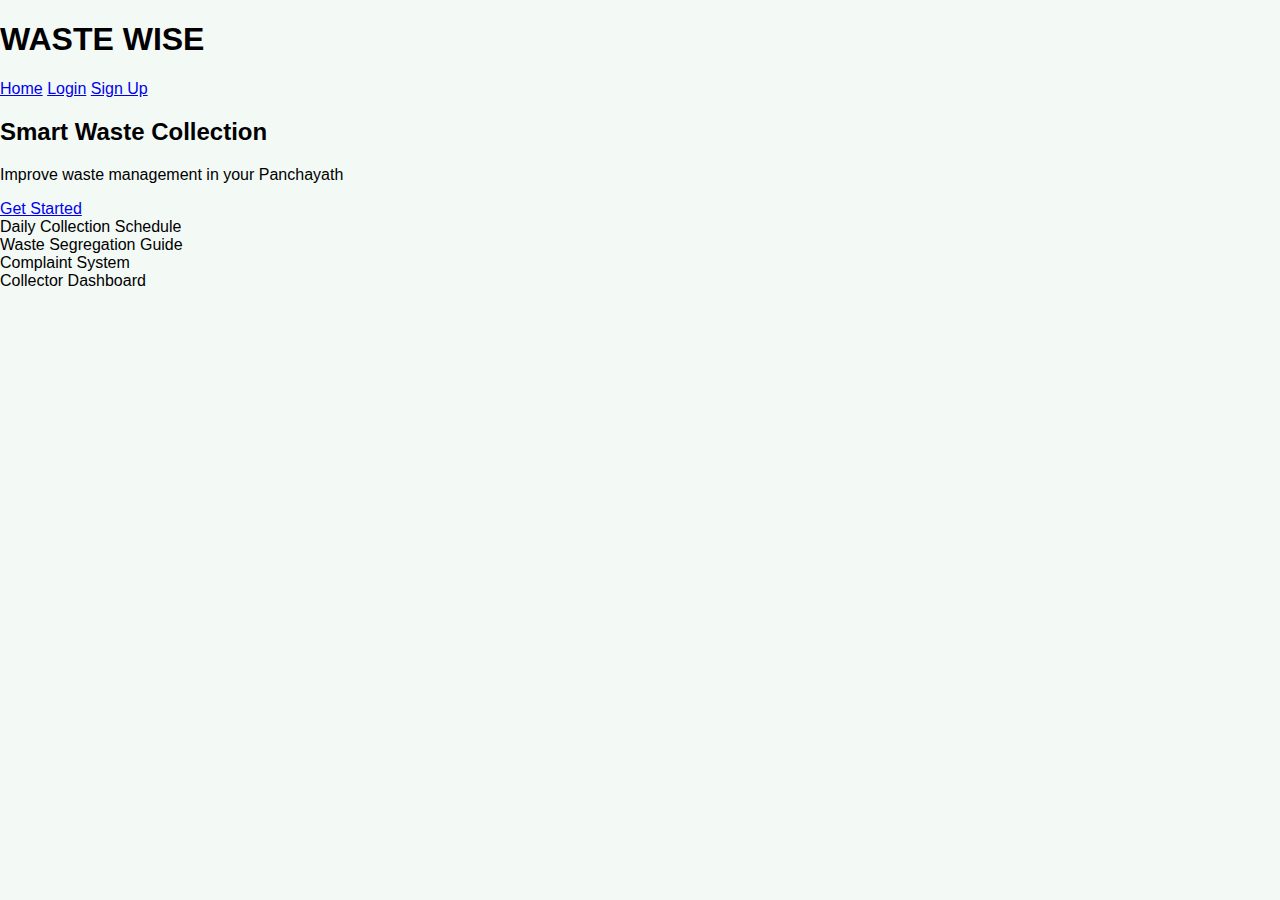
<file: index.html>
<!DOCTYPE html>
<html>
<head>
  <title>WASTE WISE</title>
  <link rel="stylesheet" href="css/style.css">
</head>
<body>

<header>
  <h1>WASTE WISE</h1>
  <nav>
    <a href="index.html">Home</a>
    <a href="login.html">Login</a>
    <a href="register.html">Sign Up</a>
  </nav>
</header>

<section class="hero">
  <h2>Smart Waste Collection</h2>
  <p>Improve waste management in your Panchayath</p>
  <a href="login.html" class="btn">Get Started</a>
</section>

<section class="features">
  <div>Daily Collection Schedule</div>
  <div>Waste Segregation Guide</div>
  <div>Complaint System</div>
  <div>Collector Dashboard</div>
</section>

</body>
</html>
</file>
<file: css/style.css>
*{
  box-sizing:border-box;
  font-family: "Segoe UI", sans-serif;
}

body{
  margin:0;
  background:#f3faf6;
}

/* Top Bar */
.topbar{
  background:#1f8f5f;
  color:white;
  padding:15px 30px;
  display:flex;
  justify-content:space-between;
  align-items:center;
}

/* Layout */
.layout{
  display:flex;
}

/* Sidebar */
.sidebar{
  width:220px;
  background:#e6f4ed;
  min-height:100vh;
  padding:20px;
}

.sidebar a{
  display:block;
  padding:12px;
  margin-bottom:10px;
  color:#1f8f5f;
  text-decoration:none;
  border-radius:6px;
  background:white;
}

/* Content */
.content{
  flex:1;
  padding:30px;
}

/* Cards */
.cards{
  display:grid;
  grid-template-columns:repeat(4,1fr);
  gap:20px;
}

.card{
  background:white;
  padding:20px;
  border-radius:12px;
  box-shadow:0 0 10px rgba(0,0,0,0.05);
}
</file>
